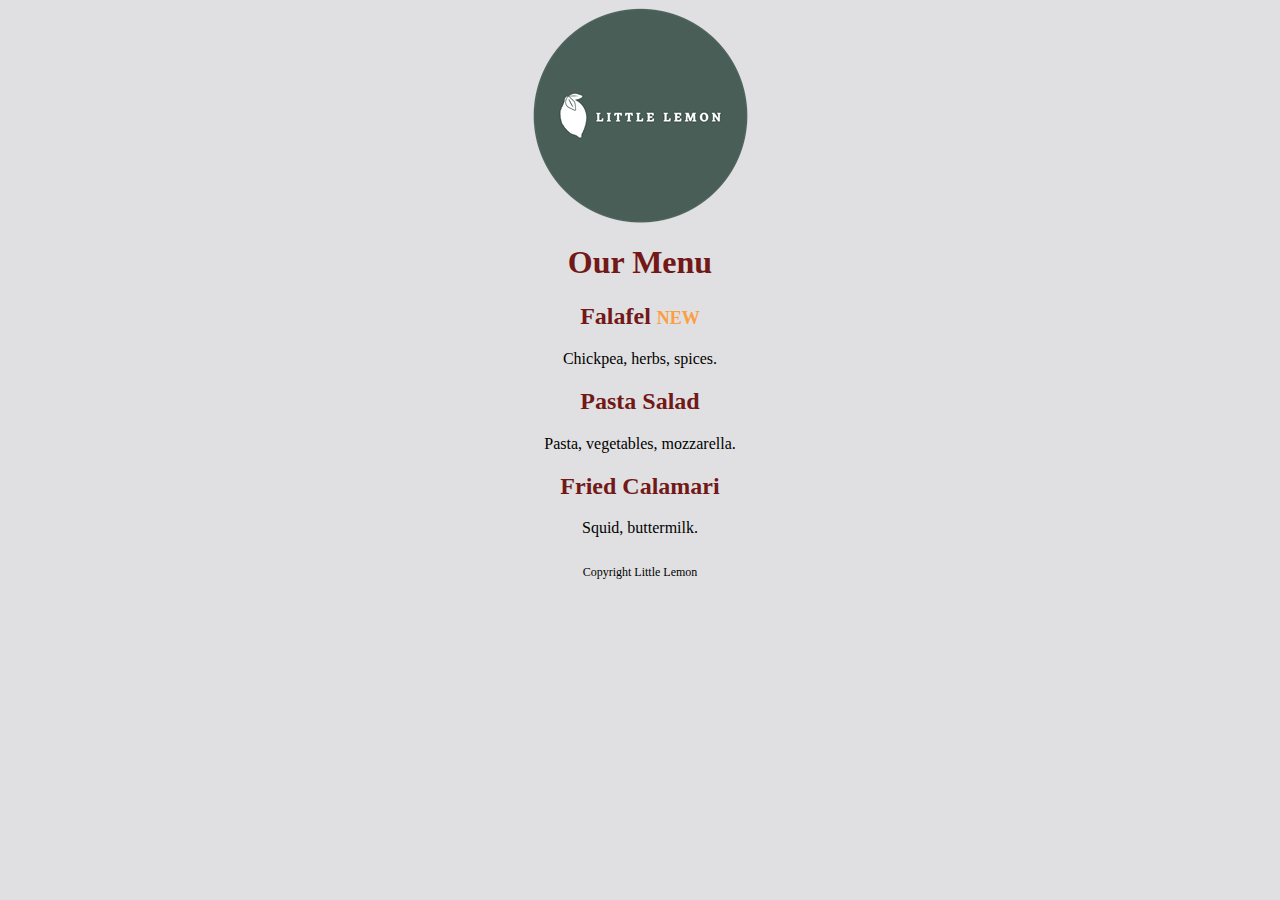
<file: Meta_FrontEndDev/PROJECT/index.html>
<!DOCTYPE html>
<html>
<head>
    <title>Little Lemon</title>
    <link rel="stylesheet" href="styles.css">
</head>
<body>
    <div>
        <img src="logo.png" id="logo">
    </div>
    <div class="center-text">
        <h1>Our Menu</h1>
        <h2>Falafel <span>NEW</span></h2>
        <p>Chickpea, herbs, spices.</p>
        <h2>Pasta Salad</h2>
        <p>Pasta, vegetables, mozzarella.</p>
        <h2>Fried Calamari</h2>
        <p>Squid, buttermilk.</p>
    </div>
    <div class="center-text">
        <p id="copyright">
            Copyright Little Lemon
        </p>
    </div>
</body>
</html>
</file>
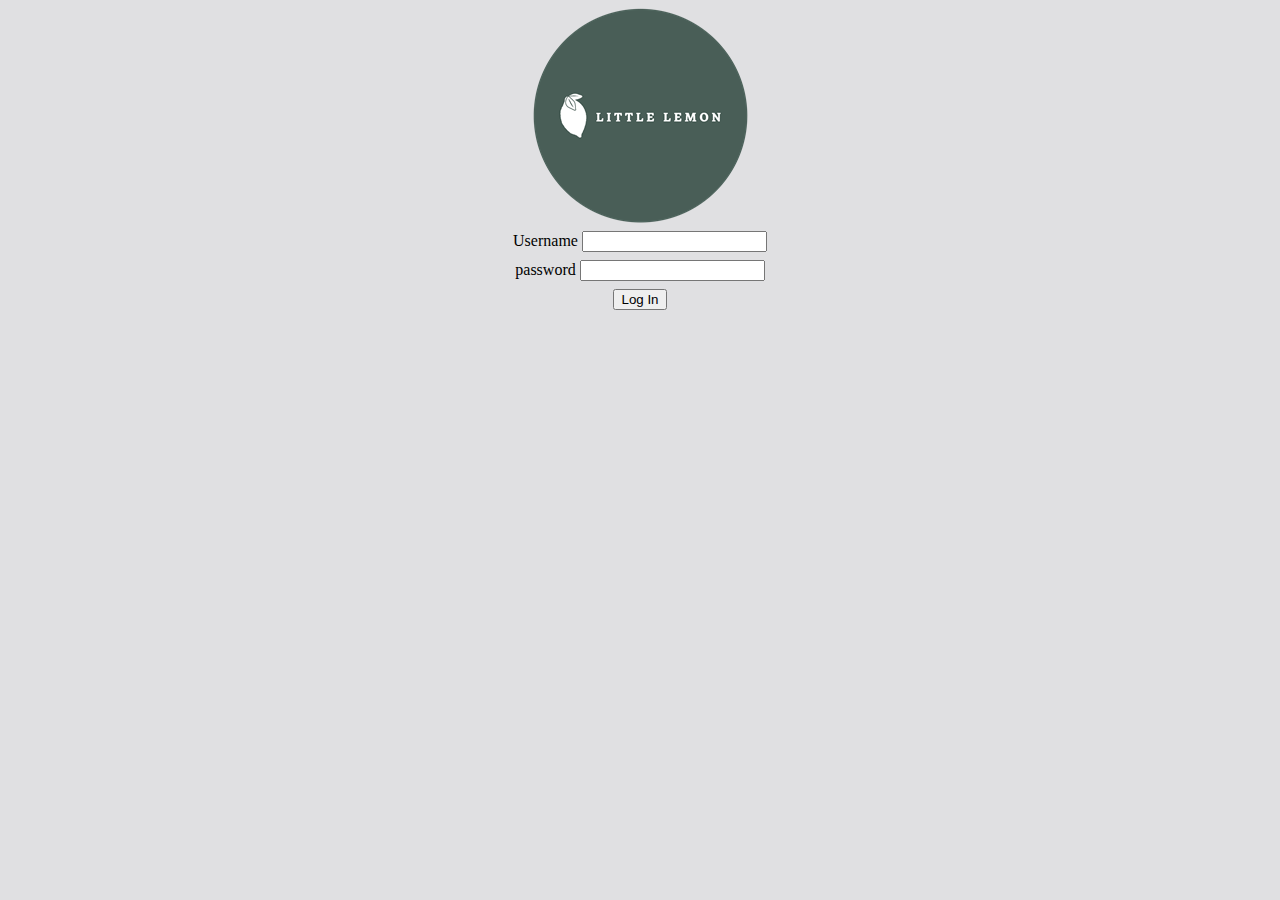
<file: Front-End_Development/Course_4_HTML_and_CSS_in_Depth/FORMS/index.html>
<!DOCTYPE html>
<html lang="en">
<head>
  <title>Little Lemon</title>

  <meta property="og:title" content="Our Menu">
  <meta property="og:type"  content="website">
  <meta property="og:image" content="logo.png">
  <meta property="og:url"   content="https://littlelemon/">
  <meta property="og:description" content="Little Lemon is a family-owned Mediterranean restaurant, focused on traditional recipes served with a modern twist.">
  <meta property="og:locale" content="en_US">
  <meta property="og:site_name" content="Little Lemon">

  <link rel="stylesheet" href="styles.css">
</head>
<body>
  <header>
    <img src="logo.png">
  </header>
  <main>
    <form action="">
      <div>
        <label for="username">Username</label>
        <input type="text" name="username" id="username" required minlength="2">
      </div>
      <div>
        <label for="password">password</label>
        <input type="password" name="password" id="password" required minlength="2">
      </div>
      <button type="submit">Log In</button>
    </form>
  </main>
</body>

</html>
</file>
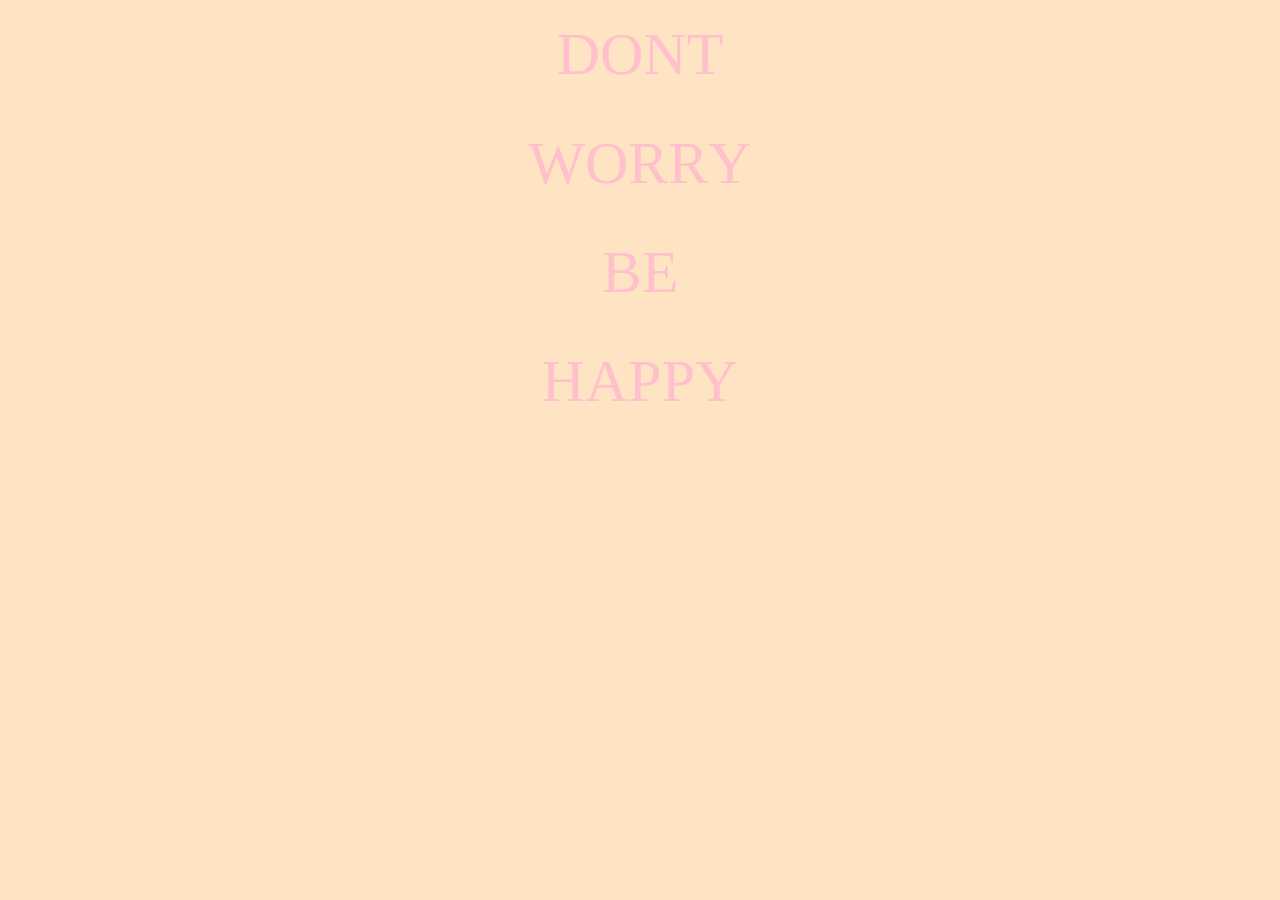
<file: Front-End_Development/Course_4_HTML_and_CSS_in_Depth/INTERACTIVE_CSS/CSS_EFFECTS/index.html>
<!DOCTYPE html>
<html>

<head>
    <link rel="stylesheet" href="styles.css">
</head>

<body>
    <div class="container">
        <div class="letters">
            <p>D</p>
            <p>o</p>
            <p>n</p>
            <p>t</p>
        </div>
        <div class="letters">
            <p>W</p>
            <p>o</p>
            <p>r</p>
            <p>r</p>
            <p>y</p>
        </div>
        <div class="letters">
            <p>B</p>
            <p>e</p>
        </div>
        <div class="letters">
            <p>H</p>
            <p>a</p>
            <p>p</p>
            <p>p</p>
            <p>y</p>
        </div>
    </div>
</body>

</html>
</file>
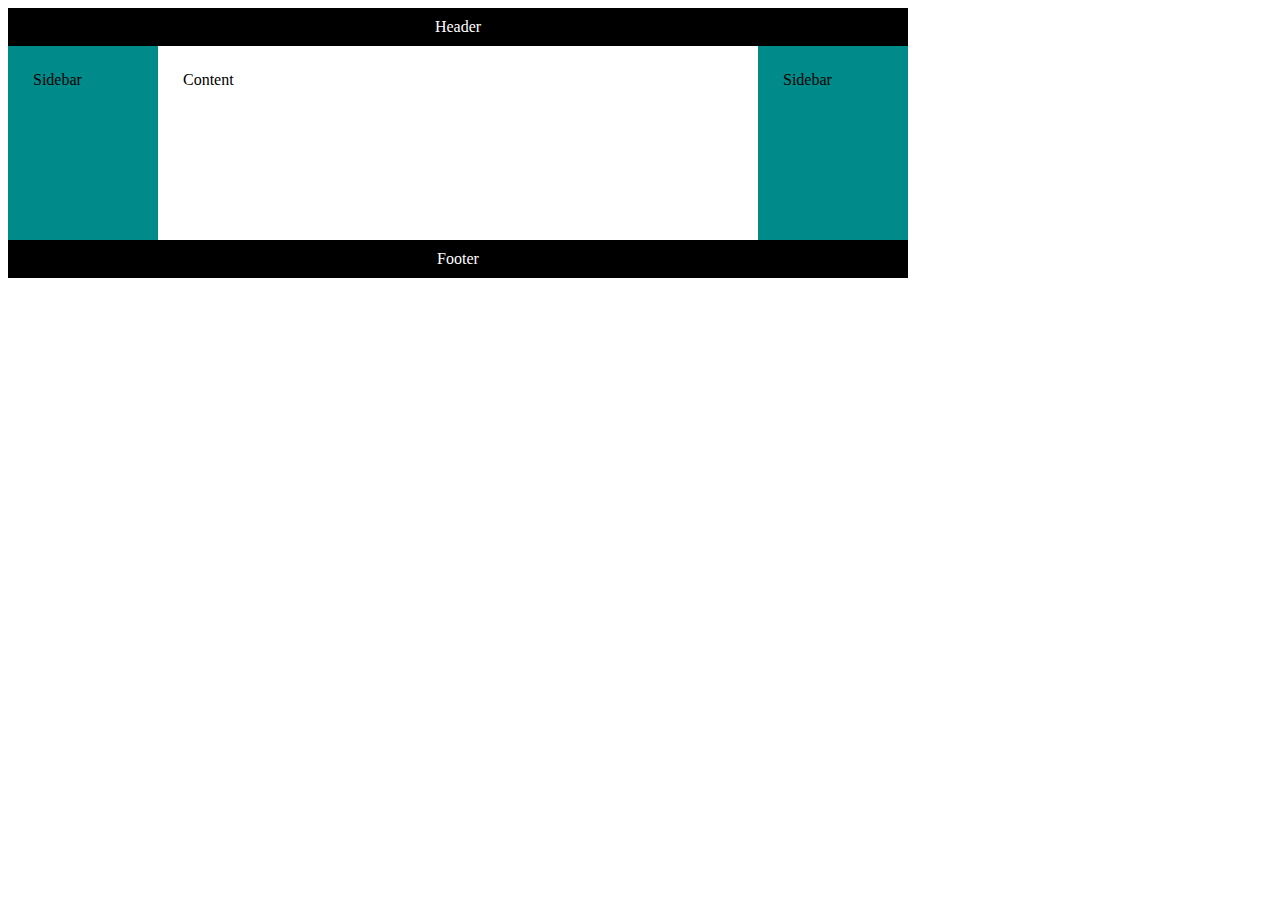
<file: Front-End_Development/Course_4_HTML_and_CSS_in_Depth/INTERACTIVE_CSS/CSS_LAYOUTS/index.html>
<!DOCTYPE html>

<html>
<head>
  <link rel="stylesheet" href="styles.css">
</head>

<body>
    <div class="container">
        <header class="header"> Header </header>
        <main class="main"> Content </main>
        <div class="sidebar left"> Sidebar </div>
        <div class="sidebar right"> Sidebar </div>
        <footer class="footer"> Footer </footer>
    </div>
</body>

</html>
</file>
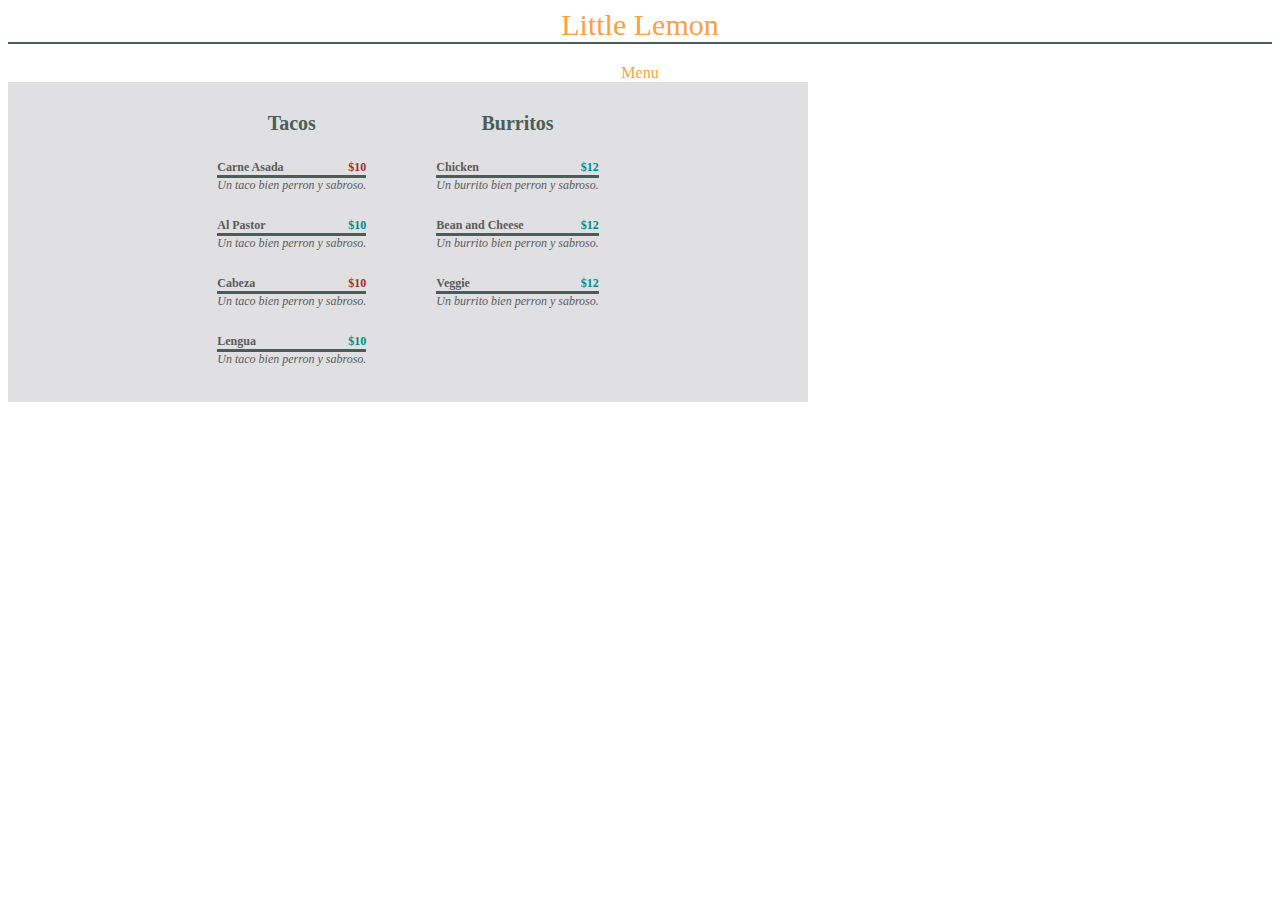
<file: Front-End_Development/Course_4_HTML_and_CSS_in_Depth/INTERACTIVE_CSS/CSS_SELECTORS/index.html>
<!DOCTYPE html>
<html>

<head>
    <title>Little Lemon</title>
    <link rel="stylesheet" href="styles.css">
</head>

<body>
    <div class="ll"> Little Lemon </div>
    <div class="menu"> Menu </div>
    <div class="menu-container">

        <!-- Section starts: Tacos -->
        <div class="section">

            <h3 class="meal-type">Tacos</h2>
                <!-- Item Starts -->
                <div class="item-name">

                    <div class="label">Carne Asada</div>
                    <b class="low">$10</b>
                    <div class="description"> Un taco bien perron y sabroso.</div>
                </div>

                <div class="item-name">
                    <div class="label">Al Pastor</div>
                    <b>$10</b>
                    <div class="description"> Un taco bien perron y sabroso.</div>
                </div>

                <div class="item-name">
                    <div class="label">Cabeza</div>
                    <b class="low">$10</b>
                    <div class="description">Un taco bien perron y sabroso.</div>
                </div>

                <div class="item-name">
                    <div class="label">Lengua</div>
                    <b>$10</b>
                    <div class="description">Un taco bien perron y sabroso.</div>
                </div>
                <!-- Item Ends -->

        </div>
        <!-- Section ends: Tacos -->

        <!-- Section starts: Burritos -->
        <div class="section">
            <h3 class="meal-type">Burritos</h2>
                <!-- Item Starts -->
                <div class="item-name">
                    <div class="label">Chicken</div>
                    <b>$12</b>
                    <div class="description"> Un burrito bien perron y sabroso.</div>
                </div>

                <div class="item-name">
                    <div class="label">Bean and Cheese</div>
                    <b>$12</b>
                    <div class="description">Un burrito bien perron y sabroso.</div>
                </div>

                <div class="item-name">
                    <div class="label">Veggie</div>
                    <b>$12</b>
                    <div class="description">Un burrito bien perron y sabroso.</div>
                </div>
                <!-- Item Ends -->

        </div>
        <!-- Section ends: Tacos -->

    </div>
</body>
</html>
</file>
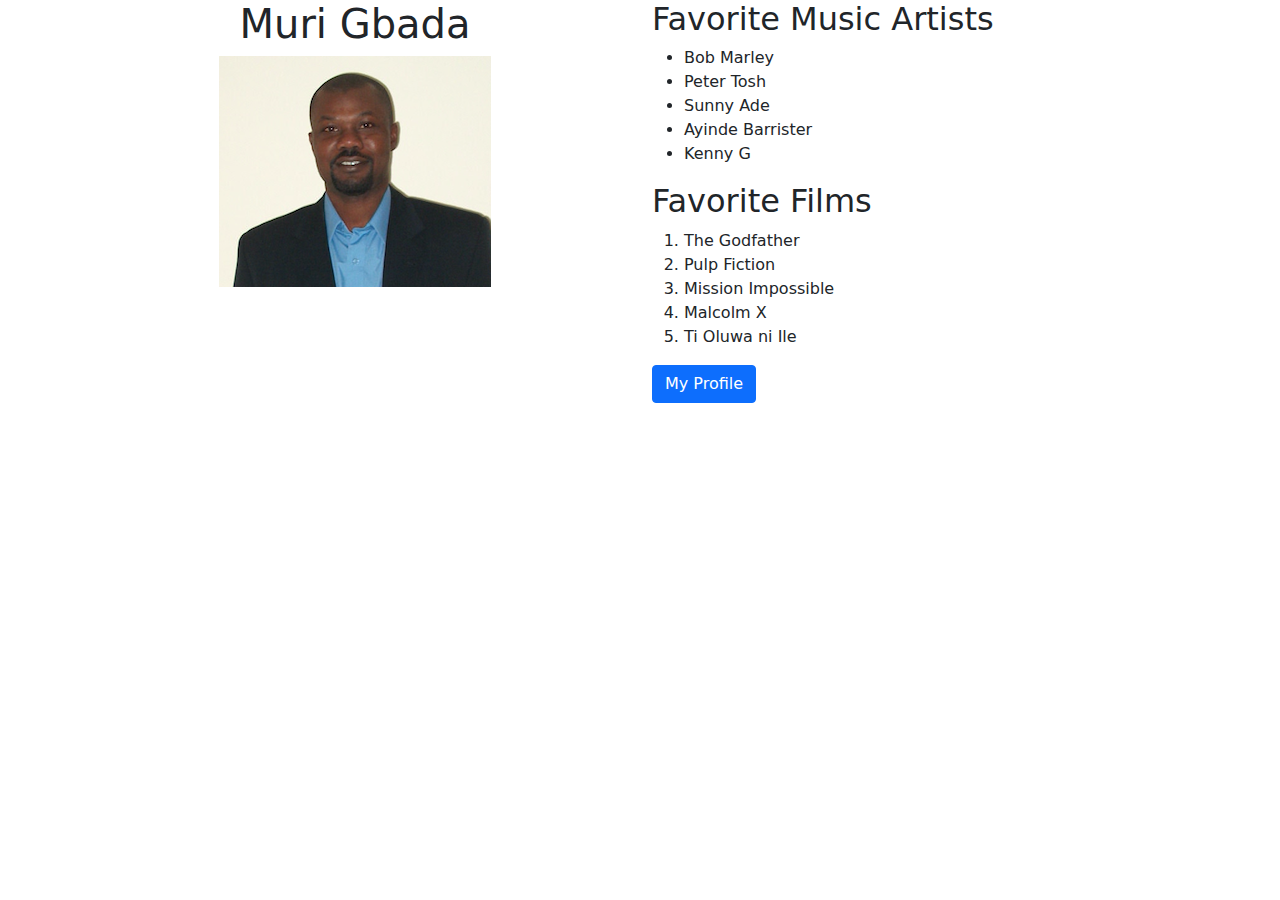
<file: Meta_FrontEndDev/SRC/bio.html>
<!DOCTYPE html>
<html>
<head>
    <title>My Bio Page</title>
    <link href="bootstrap.min.css" rel="stylesheet">
</head>
<body>
    <div class="container">
        <div class="row">
            <div id="bio" class="col-12 col-lg-6 text-center">
                <h1>Muri Gbada</h1>
                <img src="photo.png" class="img-fluid">
            </div>
            <div id="more" class="col-12 col-lg-6">
                <h2>Favorite Music Artists</h2>
                <ul>
                    <li>Bob Marley</li>
                    <li>Peter Tosh</li>
                    <li>Sunny Ade</li>
                    <li>Ayinde Barrister</li>
                    <li>Kenny G</li>
                </ul>
                <h2>Favorite Films</h2>
                <ol>
                    <li>The Godfather</li>
                    <li>Pulp Fiction</li>
                    <li>Mission Impossible</li>
                    <li>Malcolm X</li>
                    <li>Ti Oluwa ni Ile</li>
                </ol>
                <a href="https://www.meta.com" class="btn btn-primary">My Profile</a>
            </div>
        </div>
    </div>

    <script src="bootstrap.bundle.min.js"></script>
</body>
</html>
</file>
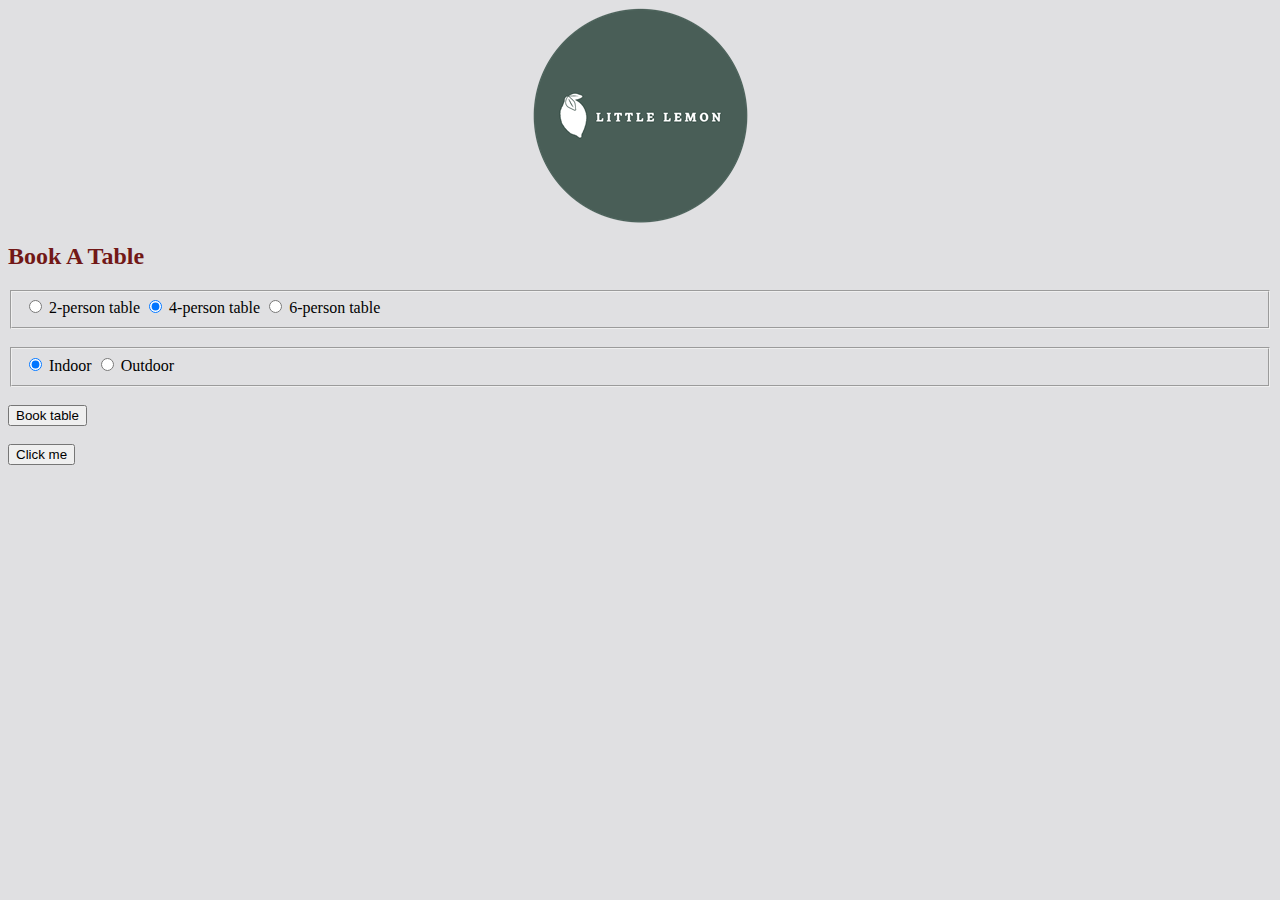
<file: Front-End_Development/Course_4_HTML_and_CSS_in_Depth/FORMS/booking.html>
<!DOCTYPE html>
<html lang="en">
<head>
    <meta charset="UTF-8">
    <meta http-equiv="X-UA-Compatible" content="IE=edge">
    <meta name="viewport" content="width=device-width, initial-scale=1.0">
    <title>Booking</title>

    <link rel="stylesheet" href="styles.css">
</head>
<body>
    <header>
        <img src="logo.png" alt="">
        <h2>Book A Table</h2>
    </header>
    <form method="post">
        <fieldset id="size">
            <label>
                <input type="radio" name="size" value="2"> 2-person table
            </label>
            <label>
                <input type="radio" name="size" value="4" checked> 4-person table
            </label>
            <label>
                <input type="radio" value="6" name="size"> 6-person table
            </label>
        </fieldset><br>
        <fieldset id="location">
            <label>
                <input type="radio" value="indoor" name="location" checked> Indoor
            </label>
            <label>
                <input type="radio" value="outdoor" name="locatio"> Outdoor
            </label>
        </fieldset><br>
        <button type="submit">Book table</button>
        <br><br>
        <button type="button" onclick="alert('Hello, handsome!')">Click me</button>
    </form>
</body>
</html>
</file>
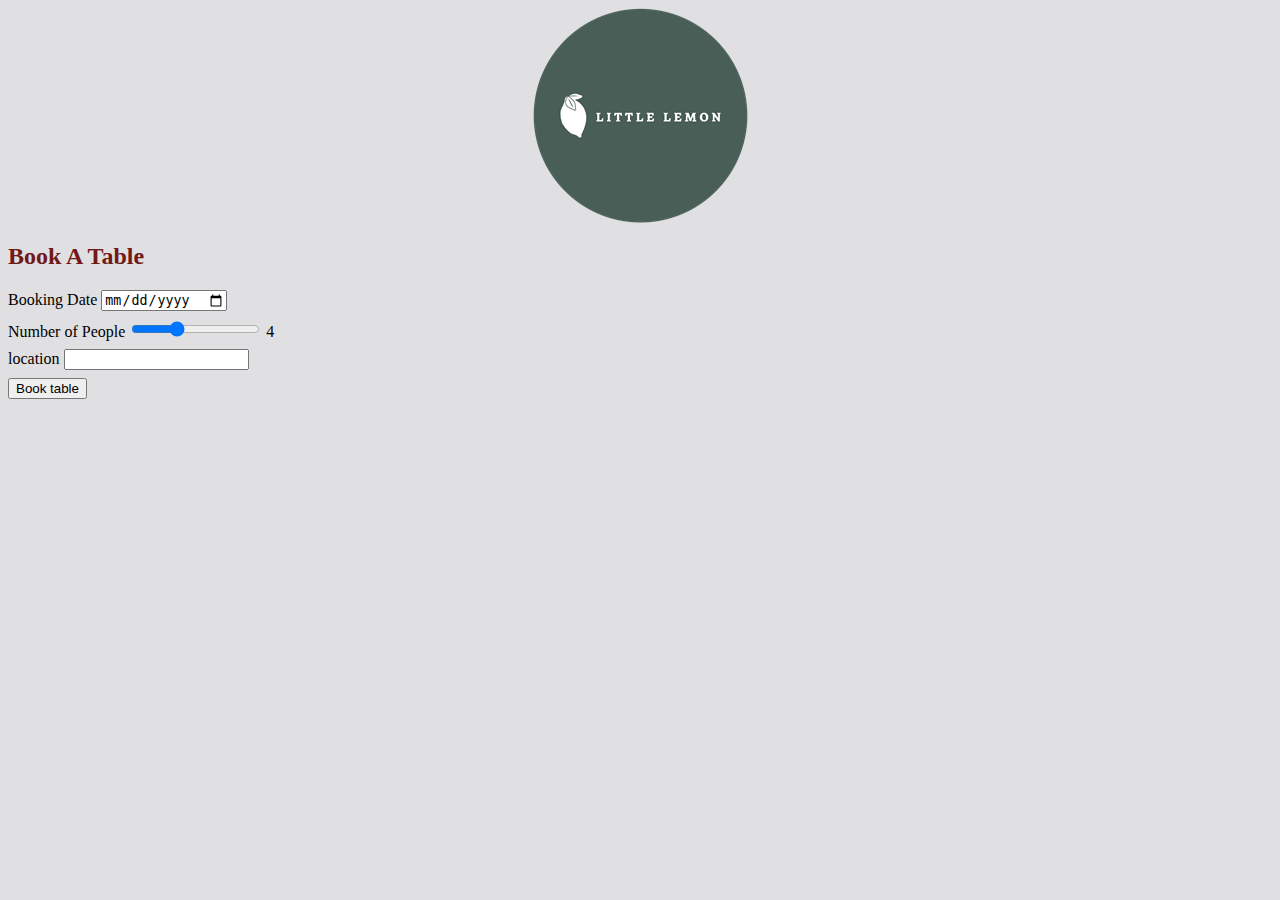
<file: Front-End_Development/Course_4_HTML_and_CSS_in_Depth/FORMS/booking2.html>
<!DOCTYPE html>
<html lang="en">
<head>
    <meta charset="UTF-8">
    <meta http-equiv="X-UA-Compatible" content="IE=edge">
    <meta name="viewport" content="width=device-width, initial-scale=1.0">
    <title>Booking</title>

    <link rel="stylesheet" href="styles.css">
</head>
<body>
    <header>
        <img src="logo.png">
        <h2>Book A Table</h2>
    </header>
    <form method="POST">
        <div>
            <label for="booking_date">Booking Date</label>
            <input type="date" name="booking_date" id="booking_date">
        </div>
        <div>
            <label for="booking_people">Number of People</label>
            <input type="range" name="booking_people" id="booking_people" min="1" max="10" value="4" oninput="this.nextElementSibling.value = this.value">
            <output>4</output>
        </div>
        <div>
            <label for="booking_location">location</label>
            <input id="booking_location" name="booking_location" list="locations">
            <datalist id="locations">
                <option value="Downtown"></option>
                <option value="Uptown"></option>
            </datalist>
        </div>
        <button type="submit">Book table</button>
    </form>
</body>
</html>
</file>
<file: Meta_FrontEndDev/PROJECT/styles.css>
body {
    background-color: #E0E0E2;
}

h1 {
    color: #721817;
}

h2{
    color: #721817;
}

.center-text {
    text-align: center;
}

#logo {
    margin-left: auto;
    margin-right: auto;
    display: block;
}

h2 > span {
    color: #fa9f42;
    font-size: 0.75em;
}

#copyright {
    padding-top: 12px;
    font-size: 0.75em;
}
</file>
<file: Front-End_Development/Course_4_HTML_and_CSS_in_Depth/FORMS/styles.css>
body {
    background-color: #E0E0E2;
}

ul {
    list-style-type: none;
    text-align: center;
    padding: 0px;
}

li {
    display: inline;
}

main {
    text-align: center;
}

footer {
    text-align: center;
}

h1 {
    color: #721817;
}

h2 {
    color: #721817;
}

.center-text {
    text-align: center;
}

img {
    display: block;
    margin-left: auto;
    margin-right: auto;
}

h2 > span {
    color: #FA9F42;
    font-size: 0.75em;
}

form > div {
    margin-top: 0.5em;
    margin-bottom: 0.5em;
}

#copyright {
    padding-top: 12px;
    font-size: 0.75em;
}

input:focus:invalid {
    color: red;
    border: red 3px solid;
}
</file>
<file: Front-End_Development/Course_4_HTML_and_CSS_in_Depth/INTERACTIVE_CSS/CSS_EFFECTS/styles.css>
/* Properties for other selectors */
* {
	padding: 0;
	margin: 0;
	color: pink;
}

.container {
	min-height: 100vh;
	background-color:bisque;
}

.letters {
	display: flex;
	justify-content: center;
	padding-top: 20px;
	margin-bottom: 20px;
	text-transform:uppercase;
	font-size: 60px;
}

/* Add rules for the element 'p' present inside the class 'letters' using descendant selector */


/* Add rules for steps 8 and 9 */


/* Add rules for steps 10 and 11 */
</file>
<file: Front-End_Development/Course_4_HTML_and_CSS_in_Depth/INTERACTIVE_CSS/CSS_LAYOUTS/styles.css>
/* Add code for container class below */
.container {
  display: grid;
  max-width: 900px;
  min-height: 30vh;
  grid-template-columns: 100%;
  grid-template-rows: auto auto 1fr auto auto;
  grid-template-areas: "header" "left" "main" "right" "footer";
}
/* Add media rules for container class below */
@media (min-width: 440px) {
    .container {
      grid-template-columns: 150px 1fr 150px;
      grid-template-rows: auto 1fr auto;
      grid-template-areas: "header header header"
                            "left main right"
                            "footer footer footer";
    }
}

/* Properties for other selectors */
.header {
    grid-area: header;
    padding: 10px;
    background-color:black;
    color: #fff;
    text-align: center;
}

.main {
    grid-area: main;
    padding: 25px;
}

.left {
    grid-area: left;
    background-color: peachpuff;
  }

.right {
    grid-area: right;
  }

.footer {
    grid-area: footer;
    padding: 10px;
    background-color:black;
    color: #fff;
    text-align: center;
  }

.sidebar {
    padding: 25px;
    background-color:darkcyan;
  }
</file>
<file: Front-End_Development/Course_4_HTML_and_CSS_in_Depth/INTERACTIVE_CSS/CSS_SELECTORS/styles.css>
/* Properties for other selectors */
*{
    font-family: Monaco;
}

.menu, .ll{
    text-align: center;
    color:#FA9F42;
}

.ll{
    font-size: 30px;
    margin-bottom: 20px;
    border-bottom: 2px solid #495E57;
}

.menu-container {
    max-width: 800px;
    display: flex;
    justify-content: center;
    background-color:#E0E0E2;
}

.section {
    padding: 10px;
}

.label {
    font-weight: bold;
}

.description {
    font-style: italic;
    border-top: solid #495E57;
}

.item-name {
    margin: 25px;
    font-size: 12px;
}

b {
    float: right;
    margin-top: -15px;
    color: darkcyan;
}

div > h3 {
    font-size: 20px;
    margin: 20px;
    text-align: center;
    color: #495E57;
}

.label + .low {
    color: brown;
}

div ~ div {
    color: rgb(90, 90, 90);
}
/* Add rules for the steps mentioned below */
</file>
